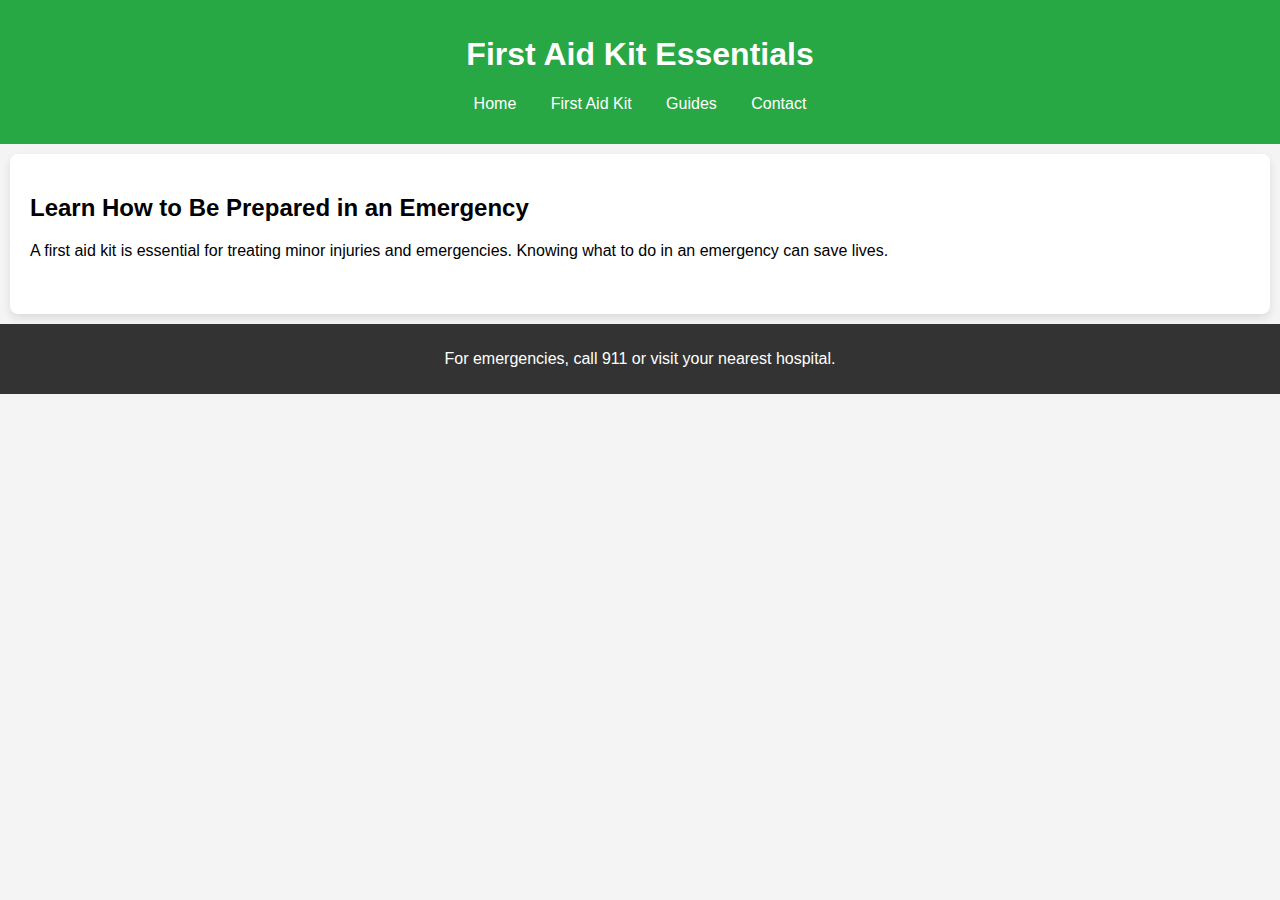
<file: index.html>
<!DOCTYPE html>
<html lang="en">
<head>
    <meta charset="UTF-8">
    <meta name="viewport" content="width=device-width, initial-scale=1.0">
    <title>First Aid Kit</title>
    <link rel="stylesheet" href="style.css">
</head>
<body>
    <!-- Header -->
    <header>
        <h1>First Aid Kit Essentials</h1>
        <nav>
            <ul>
                <li><a href="index.html">Home</a></li>
                <li><a href="first-aid-kit.html">First Aid Kit</a></li>
                <li><a href="guides.html">Guides</a></li>
                <li><a href="contact.html">Contact</a></li>
            </ul>
        </nav>
    </header>

    <!-- Main Section: Introduction -->
    <main>
        <section class="intro">
            <h2>Learn How to Be Prepared in an Emergency</h2>
            <p>A first aid kit is essential for treating minor injuries and emergencies. Knowing what to do in an emergency can save lives.</p>
            <a href="first-aid-kit.html" class="button">See First Aid Kit Checklist</a>
            <a href="guides.html" class="button">Learn First Aid Techniques</a>
        </section>
    </main>

    <!-- Footer -->
    <footer>
        <p>For emergencies, call 911 or visit your nearest hospital.</p>
    </footer>
</body>
</html>
</file>
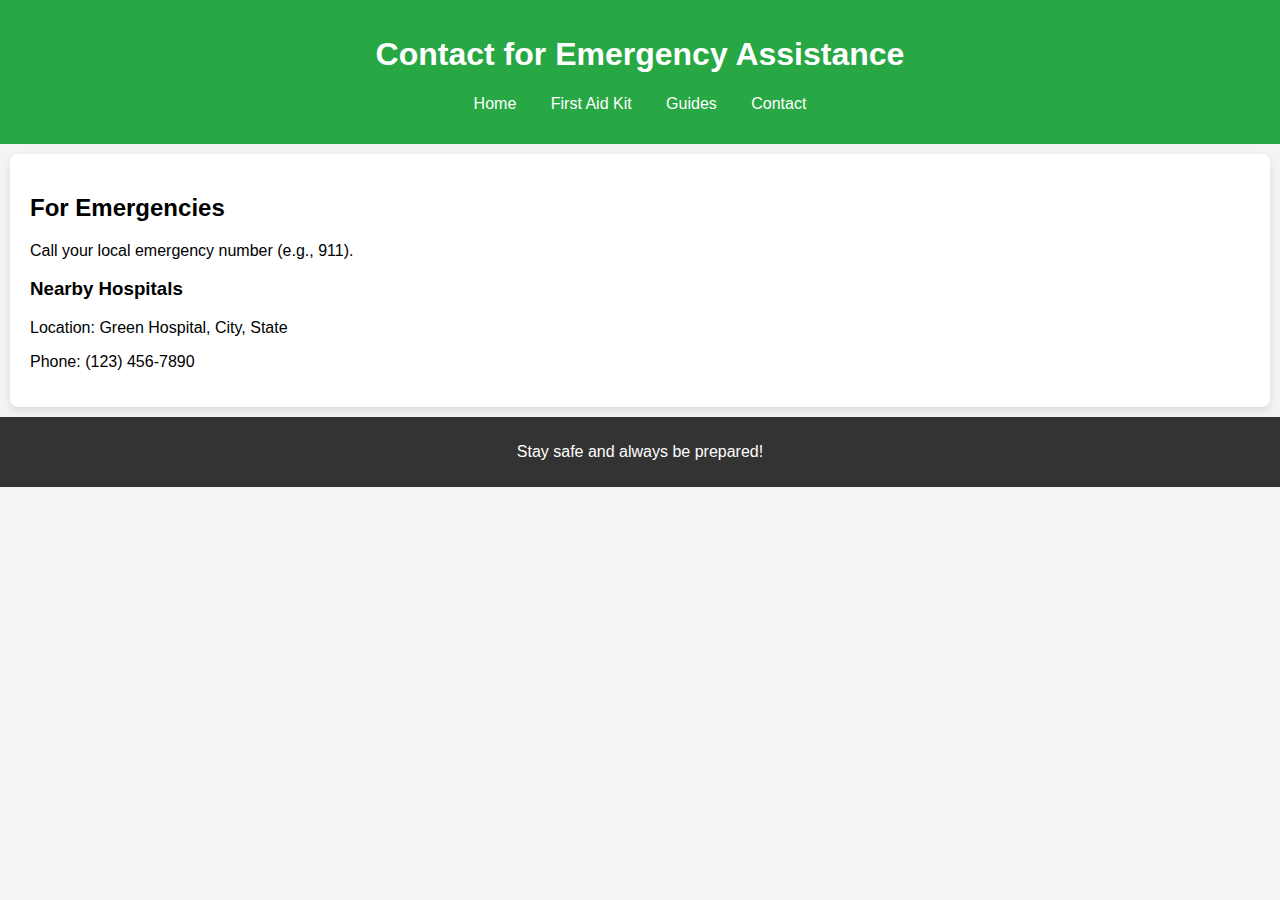
<file: contact.html>
<!DOCTYPE html>
<html lang="en">
<head>
    <meta charset="UTF-8">
    <meta name="viewport" content="width=device-width, initial-scale=1.0">
    <title>Contact Us</title>
    <link rel="stylesheet" href="style.css">
</head>
<body>
    <!-- Header -->
    <header>
        <h1>Contact for Emergency Assistance</h1>
        <nav>
            <ul>
                <li><a href="index.html">Home</a></li>
                <li><a href="first-aid-kit.html">First Aid Kit</a></li>
                <li><a href="guides.html">Guides</a></li>
                <li><a href="contact.html">Contact</a></li>
            </ul>
        </nav>
    </header>

    <!-- Contact Information -->
    <main>
        <section class="contact-info">
            <h2>For Emergencies</h2>
            <p>Call your local emergency number (e.g., 911).</p>
            <h3>Nearby Hospitals</h3>
            <p>Location: Green Hospital, City, State</p>
            <p>Phone: (123) 456-7890</p>
        </section>
    </main>

    <!-- Footer -->
    <footer>
        <p>Stay safe and always be prepared!</p>
    </footer>
</body>
</html>
</file>
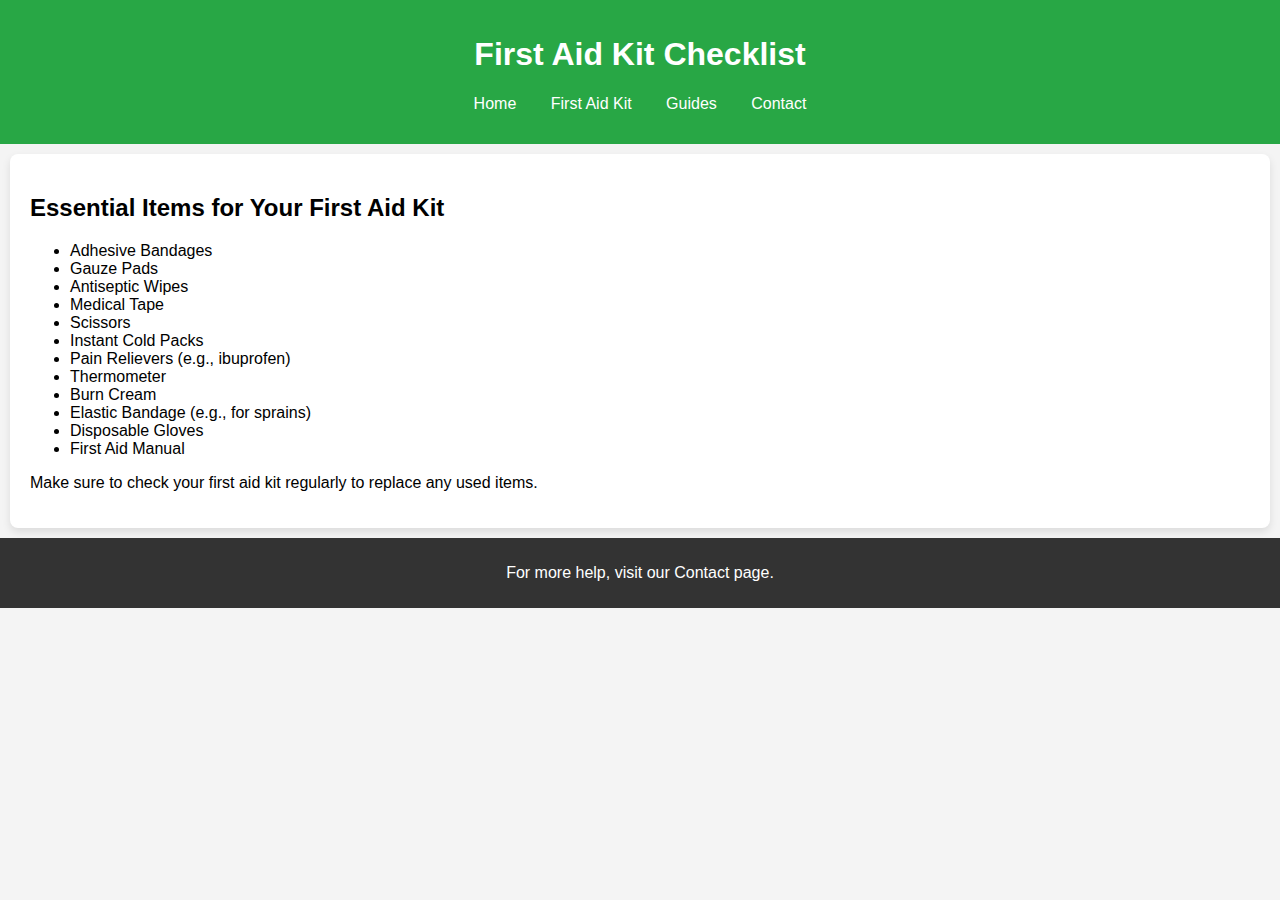
<file: first-aid-kit.html>
<!DOCTYPE html>
<html lang="en">
<head>
    <meta charset="UTF-8">
    <meta name="viewport" content="width=device-width, initial-scale=1.0">
    <title>First Aid Kit Checklist</title>
    <link rel="stylesheet" href="style.css">
</head>
<body>
    <!-- Header -->
    <header>
        <h1>First Aid Kit Checklist</h1>
        <nav>
            <ul>
                <li><a href="index.html">Home</a></li>
                <li><a href="first-aid-kit.html">First Aid Kit</a></li>
                <li><a href="guides.html">Guides</a></li>
                <li><a href="contact.html">Contact</a></li>
            </ul>
        </nav>
    </header>

    <!-- First Aid Kit Checklist -->
    <main>
        <section class="kit-list">
            <h2>Essential Items for Your First Aid Kit</h2>
            <ul>
                <li>Adhesive Bandages</li>
                <li>Gauze Pads</li>
                <li>Antiseptic Wipes</li>
                <li>Medical Tape</li>
                <li>Scissors</li>
                <li>Instant Cold Packs</li>
                <li>Pain Relievers (e.g., ibuprofen)</li>
                <li>Thermometer</li>
                <li>Burn Cream</li>
                <li>Elastic Bandage (e.g., for sprains)</li>
                <li>Disposable Gloves</li>
                <li>First Aid Manual</li>
            </ul>
            <p>Make sure to check your first aid kit regularly to replace any used items.</p>
        </section>
    </main>

    <!-- Footer -->
    <footer>
        <p>For more help, visit our <a href="contact.html">Contact</a> page.</p>
    </footer>
</body>
</html>
</file>
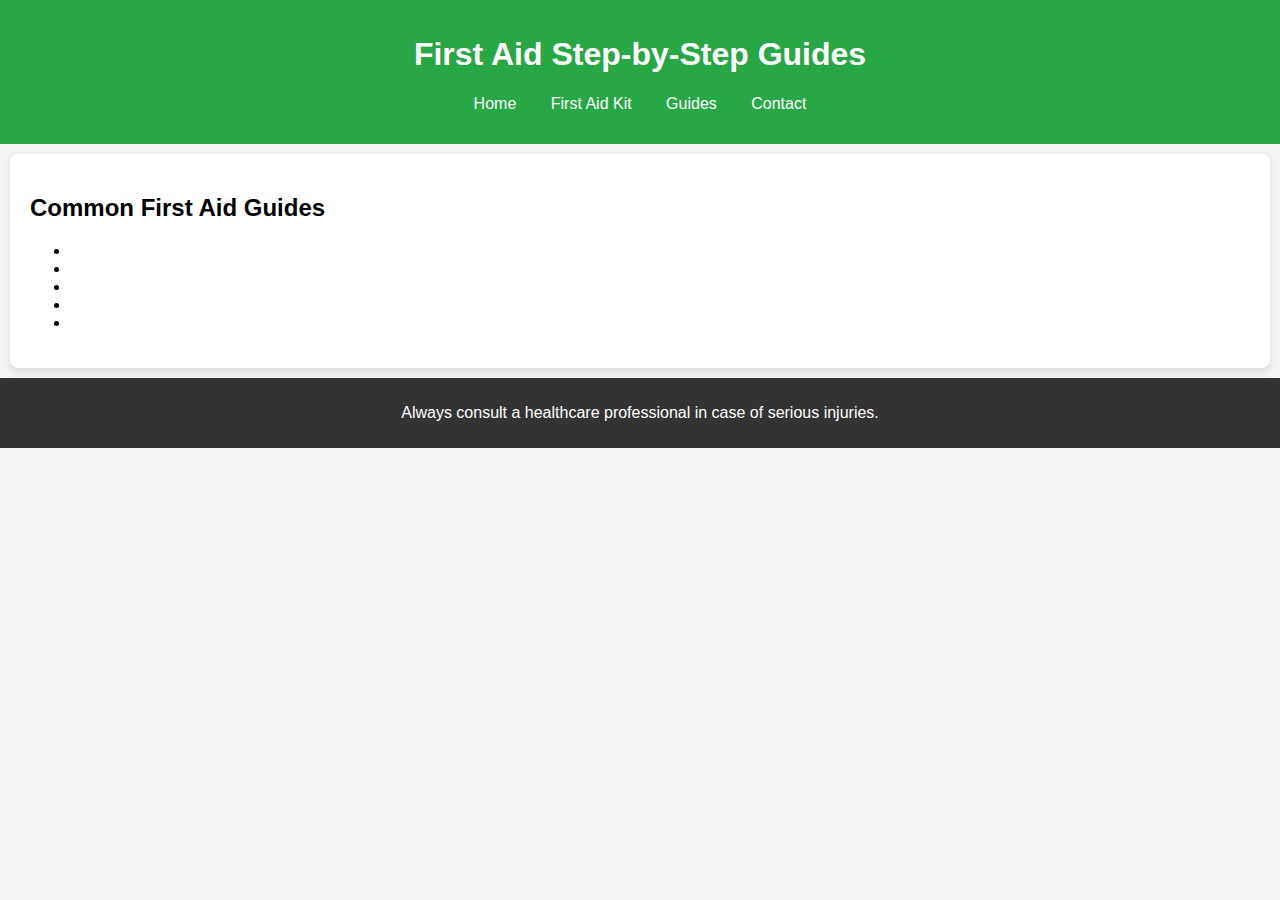
<file: guides.html>
<!DOCTYPE html>
<html lang="en">
<head>
    <meta charset="UTF-8">
    <meta name="viewport" content="width=device-width, initial-scale=1.0">
    <title>First Aid Guides</title>
    <link rel="stylesheet" href="style.css">
</head>
<body>
    <!-- Header -->
    <header>
        <h1>First Aid Step-by-Step Guides</h1>
        <nav>
            <ul>
                <li><a href="index.html">Home</a></li>
                <li><a href="first-aid-kit.html">First Aid Kit</a></li>
                <li><a href="guides.html">Guides</a></li>
                <li><a href="contact.html">Contact</a></li>
            </ul>
        </nav>
    </header>

    <!-- Guides Section -->
    <main>
        <section class="guide-list">
            <h2>Common First Aid Guides</h2>
            <ul>
                <li><a href="#">How to Perform CPR</a></li>
                <li><a href="#">How to Treat a Burn</a></li>
                <li><a href="#">How to Stop Bleeding</a></li>
                <li><a href="#">How to Treat a Sprain</a></li>
                <li><a href="#">How to Treat a Fracture</a></li>
            </ul>
        </section>
    </main>

    <!-- Footer -->
    <footer>
        <p>Always consult a healthcare professional in case of serious injuries.</p>
    </footer>
</body>
</html>
</file>
<file: style.css>
/* General Styles */
body {
    font-family: Arial, sans-serif;
    margin: 0;
    padding: 0;
    background-color: #f4f4f4;
}

header {
    background-color: #28a745;
    color: white;
    padding: 15px;
    text-align: center;
}

nav ul {
    list-style: none;
    padding: 0;
}

nav ul li {
    display: inline;
    margin: 0 15px;
}

a {
    text-decoration: none;
    color: white;
}

button {
    padding: 10px 20px;
    background-color: #28a745;
    color: white;
    border: none;
    cursor: pointer;
}

button:hover {
    background-color: #218838;
}

/* Content Sections */
.intro, .kit-list, .guide-list, .contact-info {
    padding: 20px;
    background-color: white;
    margin: 10px;
    border-radius: 8px;
    box-shadow: 0 4px 8px rgba(0, 0, 0, 0.1);
}

/* Footer */
footer {
    text-align: center;
    background-color: #333;
    color: white;
    padding: 10px;
}
</file>
